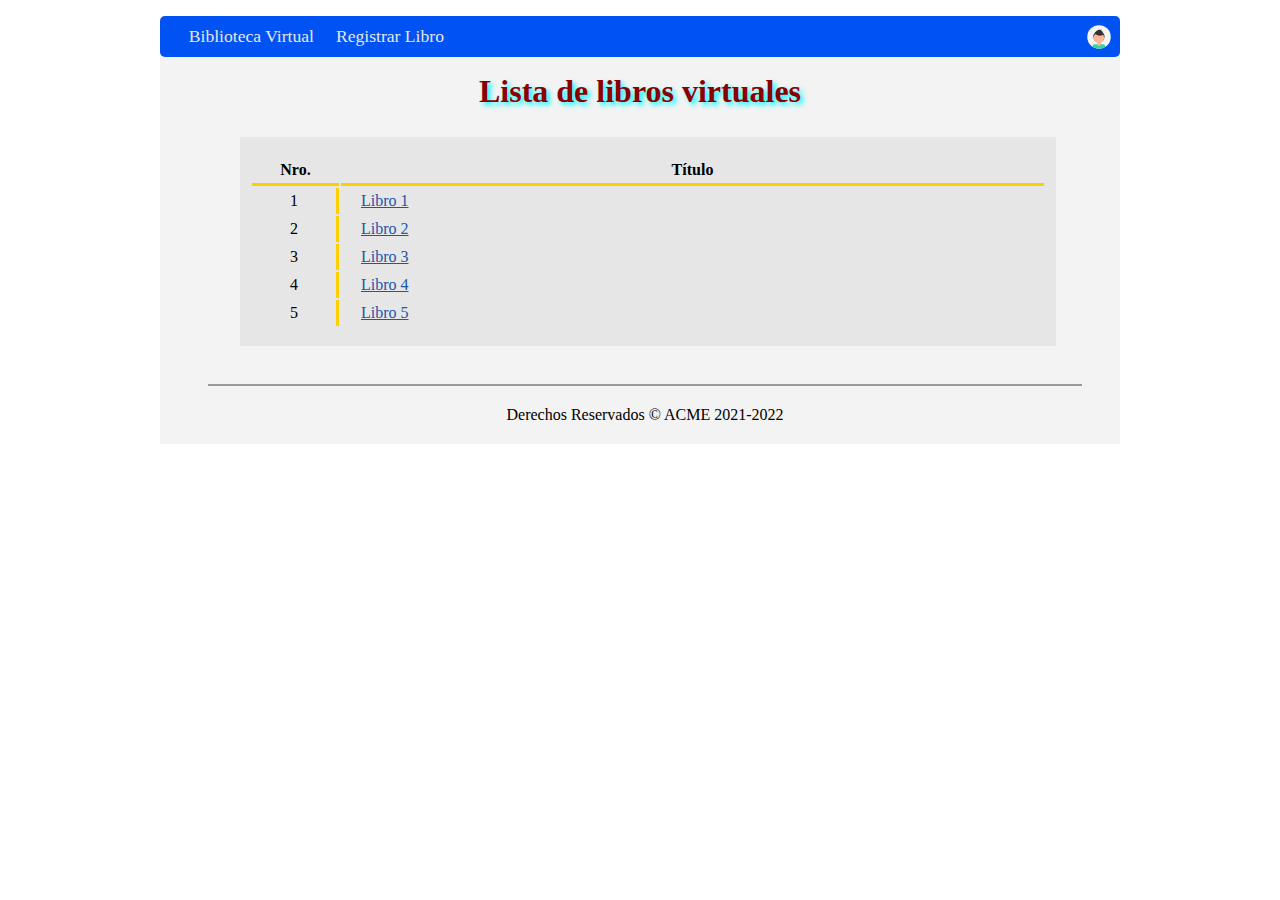
<file: HTML_CSS/index.html>
<!DOCTYPE html>
<html lang="en">

<head>
  <meta charset="UTF-8">
  <meta http-equiv="X-UA-Compatible" content="IE=edge">
  <meta name="viewport" content="width=device-width, initial-scale=1.0">
  <title>Biblioteca Virtual</title>
  <link rel="stylesheet" href="css/StyleBooks.css">
</head>

<body>
  <div class="group-elements">
    <div class="menu">
      <nav class="navbar">
        <a href="index.html">Biblioteca Virtual</a>
        <a href="registrarLibro.html">Registrar Libro</a>
        <div class="logo"><a href="IniciarSesion.html"><img src="img/avatar.svg" width="24em"></a></div>
      </nav>
    </div>
    <h1>Lista de libros virtuales</h1>
    <div class="container">
      <table>
        <thead>
          <tr>
            <th>Nro.</th>
            <th id="col2">Título</th>
          </tr>
        </thead>
        <tbody>
          <tr>
            <td id="col1">1</td>
            <td><a href="infoLibro.html?titulo=libro1">Libro 1</a></td>
          </tr>
          <tr>
            <td id="col1">2</td>
            <td><a href="infoLibro.html?titulo=libro2">Libro 2</a></td>
          </tr>
          <tr>
            <td id="col1">3</td>
            <td><a href="infoLibro.html?titulo=libro3">Libro 3</a></td>
          </tr>
          <tr>
            <td id="col1">4</td>
            <td><a href="infoLibro.html?titulo=libro4">Libro 4</a></td>
          </tr>
          <tr>
            <td id="col1">5</td>
            <td><a href="infoLibro.html?titulo=libro5">Libro 5</a></td>
          </tr>
        </tbody>
      </table>
    </div><br>
    <footer id="footer-foot">
      Derechos Reservados &copy; ACME 2021-2022
    </footer>
  </div>
</body>

</html>
</file>
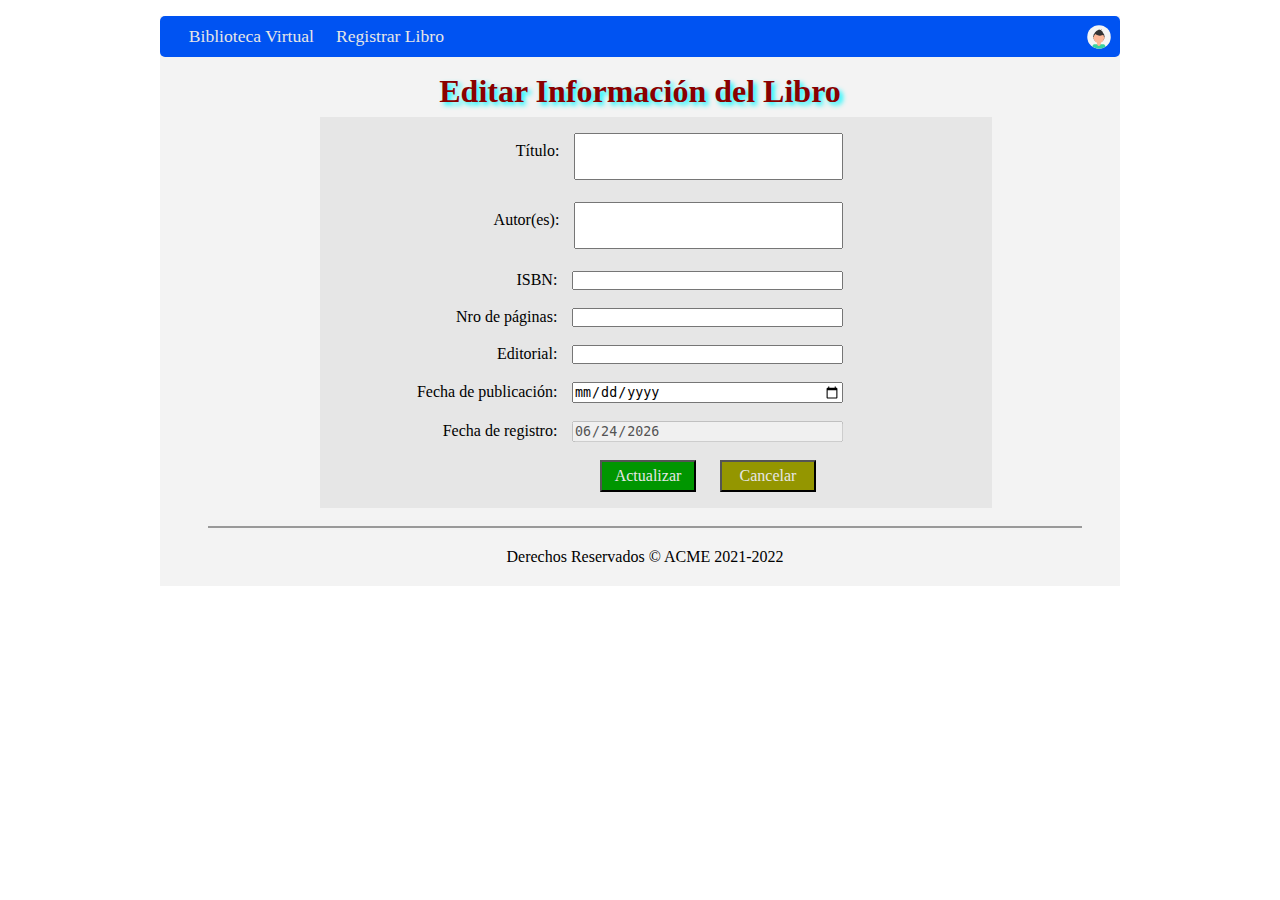
<file: HTML_CSS/editarLibro.html>
<!DOCTYPE html>
<html lang="en">

<head>
  <meta charset="UTF-8">
  <meta http-equiv="X-UA-Compatible" content="IE=edge">
  <meta name="viewport" content="width=device-width, initial-scale=1.0">
  <title>Editar Info Libro - Biblioteca Virtual</title>
  <link rel="stylesheet" href="css/StyleRegEditBook.css">
</head>

<body>
  <div class="group-elements">
    <div class="menu">
      <nav class="navbar">
        <a href="index.html">Biblioteca Virtual</a>
        <a href="registrarLibro.html">Registrar Libro</a>
        <div class="logo"><a href="IniciarSesion.html"><img src="img/avatar.svg" width="24em"></a></div>
      </nav>
    </div>
    <h1>Editar Información del Libro</h1>
    <div class="container">
      <form action="InfoLibro.html">
        <div>
          <span id="textM">Título:</span>
          <textarea name="title" cols="20" rows="3" required></textarea><br>
        </div><br>
        <div>
          <span id="textM">Autor(es):</span>
          <textarea name="actors" cols="20" rows="3" required></textarea>
        </div><br>
        <div>
          <span>ISBN:</span>
          <input name="isbn" type="number" required>
        </div><br>
        <div>
          <span>Nro de páginas:</span>
          <input name="pages" type="number" required>
        </div><br>
        <div>
          <span>Editorial:</span>
          <input id="row2" name="editorial" type="text" required>
        </div><br>
        <div>
          <span>Fecha de publicación:</span>
          <input type="date" name="fecha_pub" required>
        </div><br>
        <div>
          <span>Fecha de registro:</span>
          <input type="date" name="fecha_reg" id="reg" disabled>
        </div><br>
        <input id="botonA" type="submit" name="actualizar" value="Actualizar">
        &nbsp;&nbsp;&nbsp;&nbsp;
        <input id="botonB" type="button" onclick="location.href='index.html'" value="Cancelar">
      </form>
      <script>
        const d = new Date();
        document.getElementById("reg").setAttribute("value", d.getFullYear() + "-0" + d.getMonth() + "-" + d.getDate());
      </script>
    </div><br>

    <footer id="footer-foot">
      Derechos Reservados &copy; ACME 2021-2022
    </footer>
  </div>
</body>

</html>
</file>
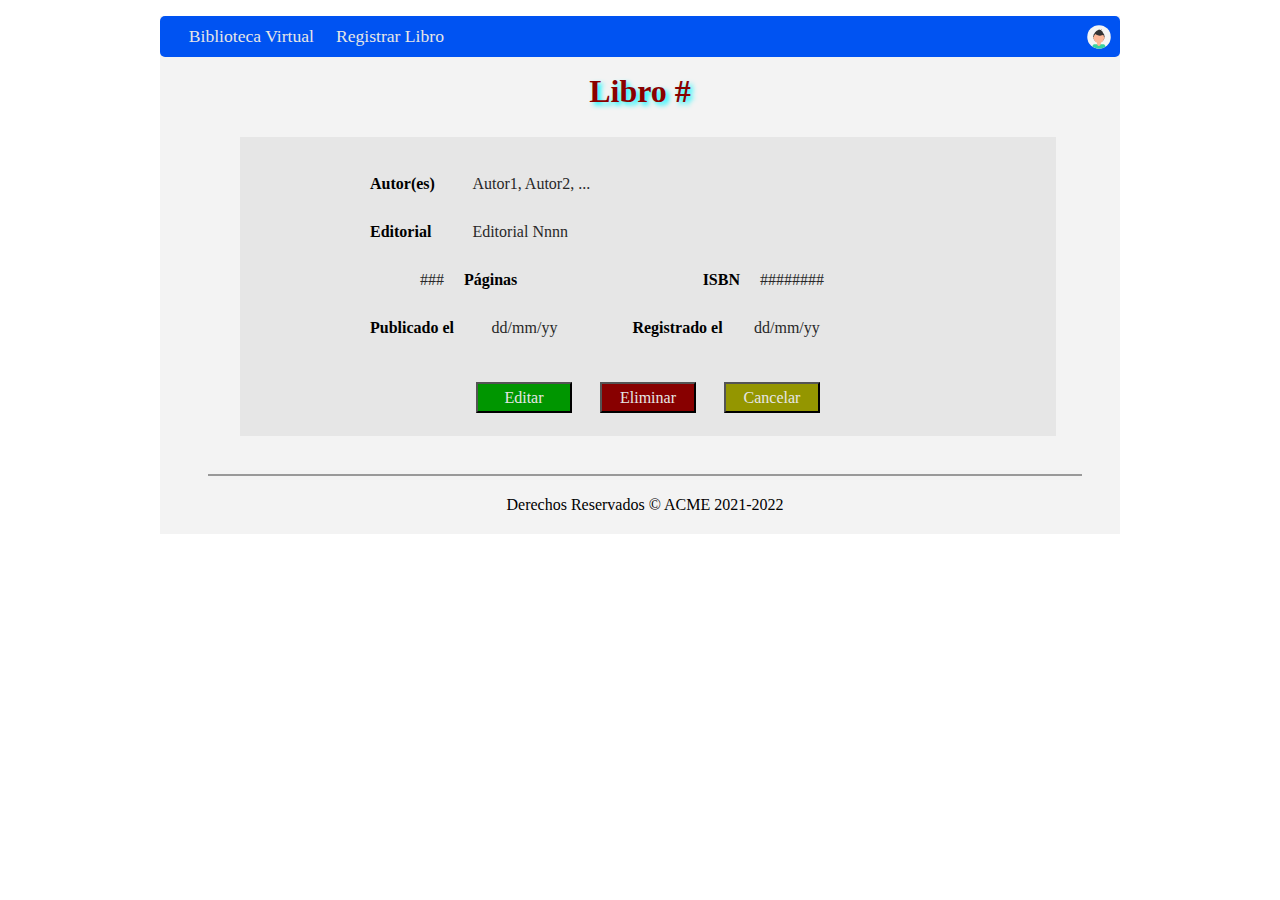
<file: HTML_CSS/InfoLibro.html>
<!DOCTYPE html>
<html lang="en">

<head>
  <meta charset="UTF-8">
  <meta http-equiv="X-UA-Compatible" content="IE=edge">
  <meta name="viewport" content="width=device-width, initial-scale=1.0">
  <title>Info Libro - Biblioteca Virtual</title>
  <link rel="stylesheet" href="css/StyleInfoBook.css">
</head>

<body>
  <div class="group-elements">
    <div class="menu">
      <nav class="navbar">
        <a href="index.html">Biblioteca Virtual</a>
        <a href="registrarLibro.html">Registrar Libro</a>
        <div class="logo"><a href="IniciarSesion.html"><img src="img/avatar.svg" width="24em"></a></div>
      </nav>
    </div>
    <h1>Libro #</h1>
    <div class="container">
      <div class="div-text1">
        <span><b>Autor(es)</b></span>
        <p>Autor1, Autor2, ...</p>
      </div>
      <div class="div-text1">
        <span><b>Editorial</b></span>
        <p>Editorial Nnnn</p>
      </div>
      <div class="div-text2">
        <p id="text-right">###</p>
        <span><b>Páginas</b></span>
        <span id="text-right"><b>ISBN</b></span>
        <p>########</p>
      </div>
      <div class="div-text3">
        <span><b>Publicado el</b></span>
        <p>dd/mm/yy</p>
        <span><b>Registrado el</b></span>
        <p>dd/mm/yy</p>
      </div>
      <button id="botonA" onclick="location.href='editarLibro.html'">Editar</button>
      <button id="botonB" onclick="location.href='index.html'">Eliminar</button>
      <button id="botonC" onclick="location.href='index.html'">Cancelar</button>
    </div><br>
    <footer id="footer-foot">
      Derechos Reservados &copy; ACME 2021-2022
    </footer>
  </div>
</body>

</html>
</file>
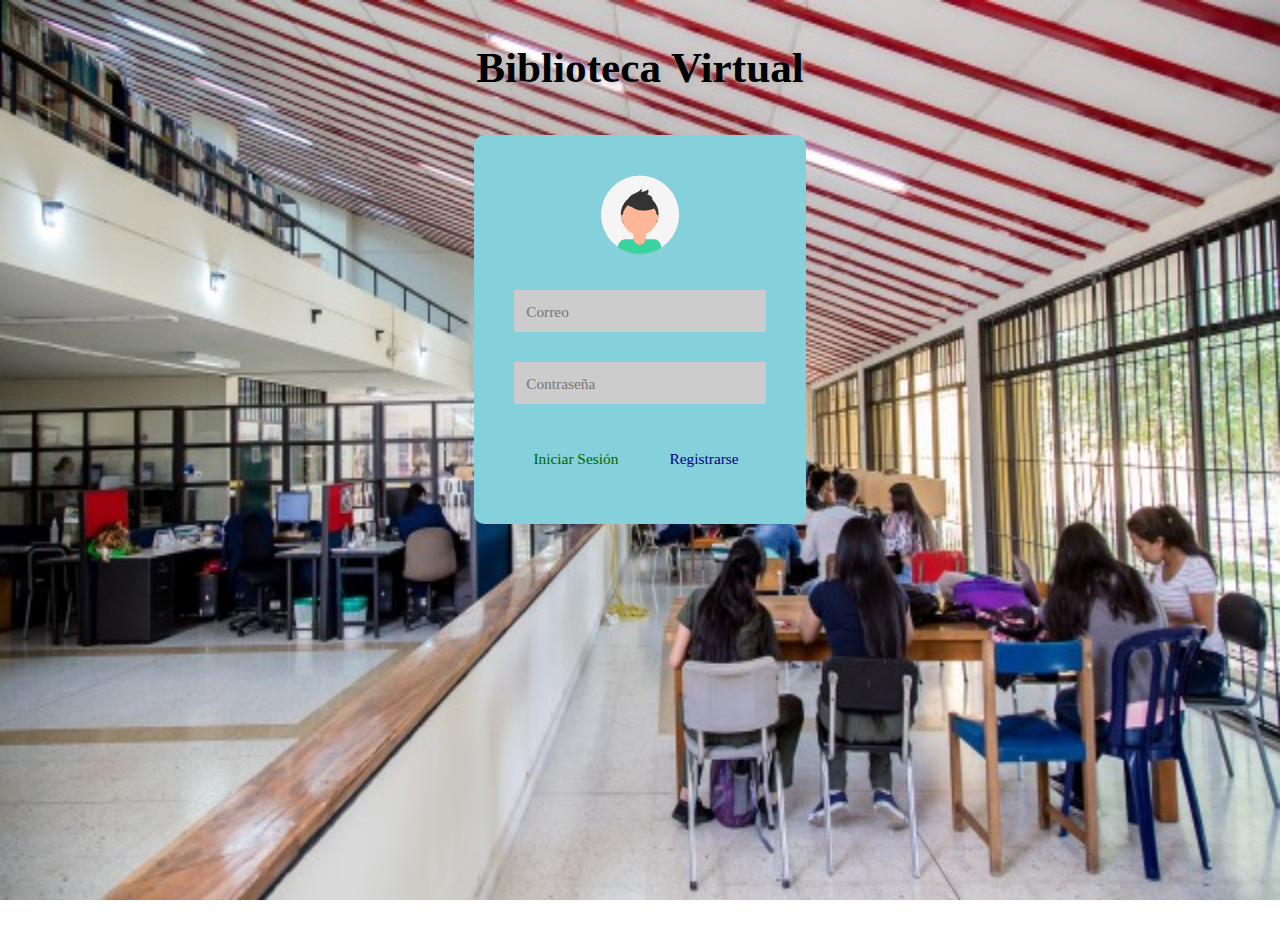
<file: HTML_CSS/IniciarSesion.html>
<!DOCTYPE html>
<html lang="en">

<head>
  <meta charset="UTF-8">
  <meta http-equiv="X-UA-Compatible" content="IE=edge">
  <meta name="viewport" content="width=device-width, initial-scale=1.0">
  <title>Login - Biblioteca Virtual</title>
  <link rel="stylesheet" type="text/css" href="css/StyleLogin.css">
</head>

<body>
  <div class="img">
    <img src="img/Bibliotecas_Horarios1.jpg">
  </div>
  <div class="container">
    <h2 class="title">Biblioteca Virtual</h2>
    <div class="login-content">
      <form method="POST" action="index.html">
        <img src="img/avatar.svg">
        <div class="div-user">
          <input type="email" class="input" name="login" placeholder="Correo" required>
        </div>
        <div class="div-user">
          <input type="password" class="input" name="password" placeholder="Contraseña" required>
        </div>
        <input type="submit" class="btn1" value="Iniciar Sesión">&nbsp;&nbsp;
        <input type="button" class="btn2" onclick="location.href='registrarUsuario.html'" value="Registrarse">
      </form>
    </div>
  </div>
</body>

</html>
</file>
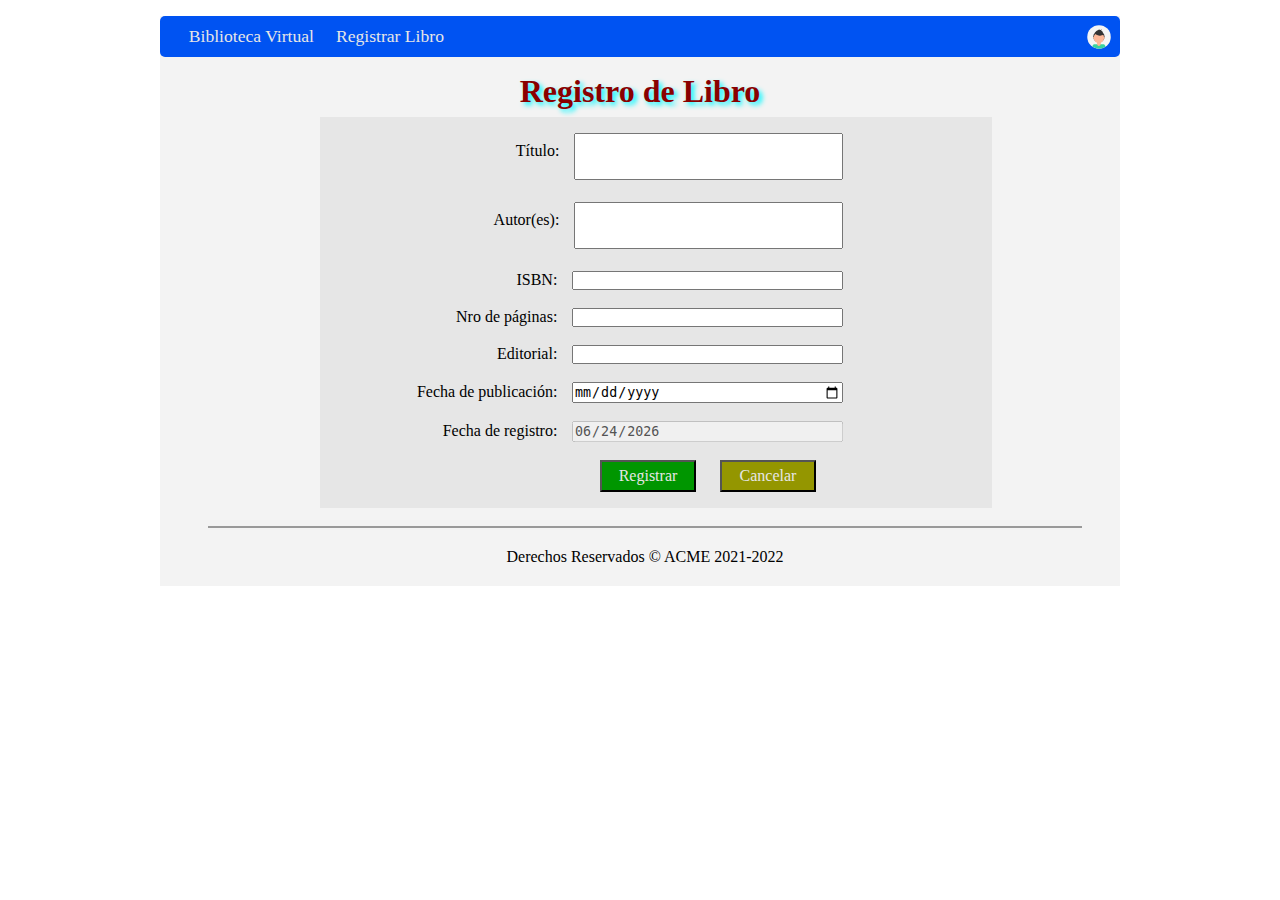
<file: HTML_CSS/registrarLibro.html>
<!DOCTYPE html>
<html lang="en">

<head>
  <meta charset="UTF-8">
  <meta http-equiv="X-UA-Compatible" content="IE=edge">
  <meta name="viewport" content="width=device-width, initial-scale=1.0">
  <title>Biblioteca Virtual</title>
  <link rel="stylesheet" href="css/StyleRegEditBook.css">
</head>

<body>
  <div class="group-elements">
    <div class="menu">
      <nav class="navbar">
        <a href="index.html">Biblioteca Virtual</a>
        <a href="registrarLibro.html">Registrar Libro</a>
        <div class="logo"><a href="IniciarSesion.html"><img src="img/avatar.svg" width="24em"></a></div>
      </nav>
    </div>
    <h1>Registro de Libro</h1>
    <div class="container">
      <form action="index.html">
        <div>
          <span id="textM">Título:</span>
          <textarea name="title" cols="20" rows="3" required></textarea><br>
        </div><br>
        <div>
          <span id="textM">Autor(es):</span>
          <textarea name="actors" cols="20" rows="3" required></textarea>
        </div><br>
        <div>
          <span>ISBN:</span>
          <input name="isbn" type="number" required>
        </div><br>
        <div>
          <span>Nro de páginas:</span>
          <input name="pages" type="number" required>
        </div><br>
        <div>
          <span>Editorial:</span>
          <input id="row2" name="editorial" type="text" required>
        </div><br>
        <div>
          <span>Fecha de publicación:</span>
          <input type="date" name="fecha_pub" required>
        </div><br>
        <div>
          <span>Fecha de registro:</span>
          <input type="date" name="fecha_reg" id="reg" disabled>
        </div><br>
        <input id="botonA" type="submit" name="registrar" value="Registrar">
        &nbsp;&nbsp;&nbsp;&nbsp;
        <input id="botonB" type="button" onclick="location.href='index.html'" value="Cancelar">
      </form>
      <script>
        const d = new Date();
        document.getElementById("reg").setAttribute("value", d.getFullYear() + "-0" + d.getMonth() + "-" + d.getDate());
      </script>
    </div><br>

    <footer id="footer-foot">
      Derechos Reservados &copy; ACME 2021-2022
    </footer>
  </div>
</body>

</html>
</file>
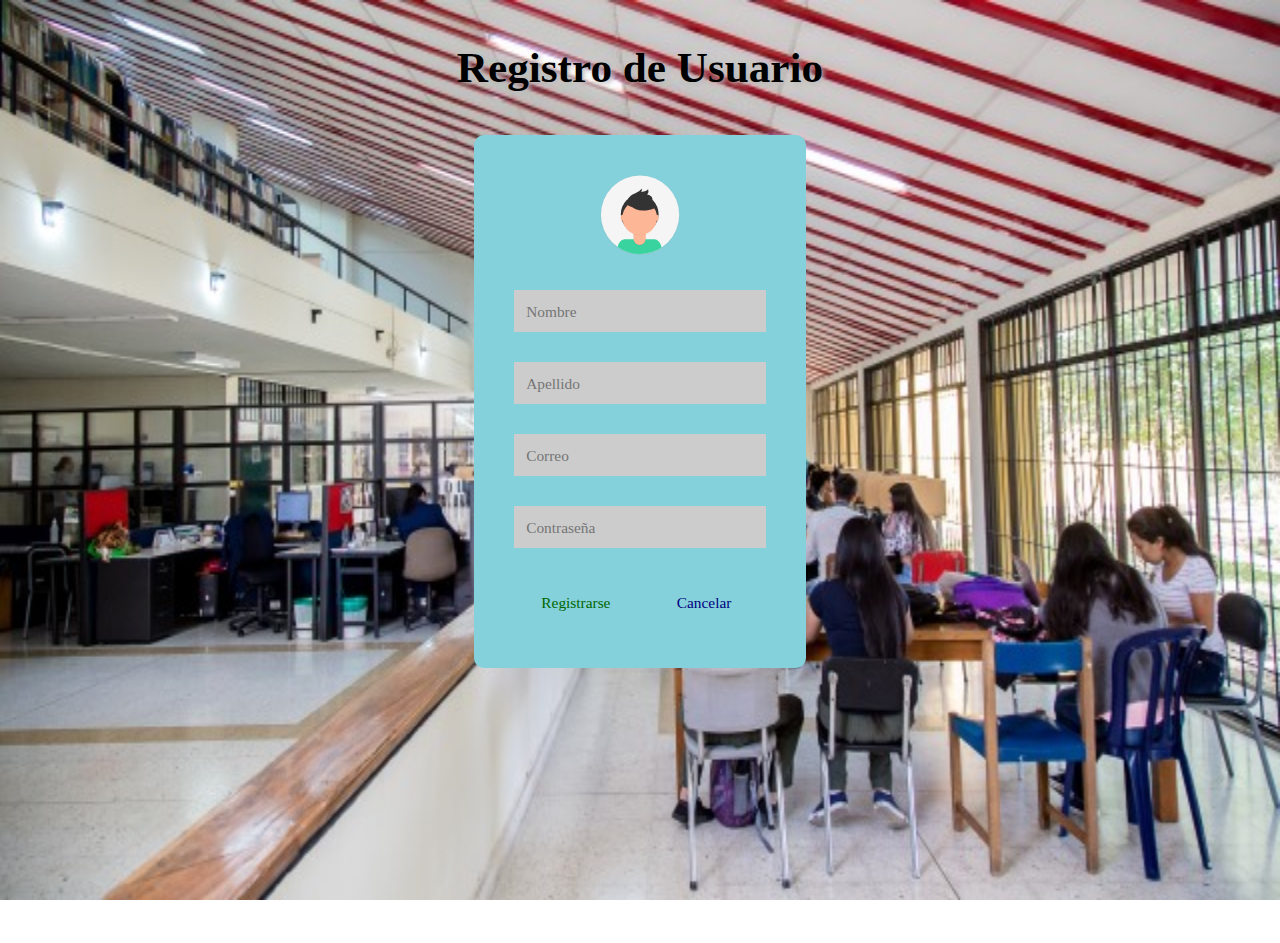
<file: HTML_CSS/registrarUsuario.html>
<!DOCTYPE html>
<html lang="en">

<head>
  <meta charset="UTF-8">
  <meta http-equiv="X-UA-Compatible" content="IE=edge">
  <meta name="viewport" content="width=device-width, initial-scale=1.0">
  <title>Registro - Biblioteca Virtual</title>
  <link rel="stylesheet" type="text/css" href="css/StyleLogin.css">
</head>

<body>
  <div class="img">
    <img src="img/Bibliotecas_Horarios1.jpg">
  </div>
  <div class="container">
    <h2 class="title">Registro de Usuario</h2>
    <div class="login-content">
      <form method="POST" action="IniciarSesion.html">
        <img src="img/avatar.svg">
        <div class="div-user">
          <input type="text" class="input" name="nombre" placeholder="Nombre" required>
        </div>
        <div class="div-user">
          <input type="text" class="input" name="apellido" placeholder="Apellido" required>
        </div>
        <div class="div-user">
          <input type="email" class="input" name="correo" placeholder="Correo" required>
        </div>
        <div class="div-user">
          <input type="password" class="input" name="contraseña" placeholder="Contraseña" required>
        </div>
        <input type="submit" class="btn1" value="Registrarse">&nbsp;&nbsp;
        <input type="button" class="btn2" onclick="location.href='IniciarSesion.html'" value="Cancelar">
      </form>
    </div>
  </div>
</body>

</html>
</file>
<file: HTML_CSS/css/StyleBooks.css>
* {
  margin: 0;
  padding: 0;
}
body{
  font-family: 'Georgia', serif;
  text-align: center;
}
.group-elements {
  display: block;
  margin: 1em auto;
  width: 60em;
  background: #F3F3F3;
}
.menu {
  font-size: 1.1em;
  text-align: left;
  position: relative;
  background: #0053F2;
  padding: 10px 20px;
  border-radius: 5px;
  margin: 10px 0px;
}
.menu .navbar {
  width: 90%;
}

.navbar a{
  color: #E6E6E6;
  font-family: Georgia, serif;
  padding: 0.5em;
  text-decoration-line: none;
}
.logo {
  position: absolute;
  top: 0.5em;
  right: 0em;
}

.group-elements h1 {
  text-align: center;
  font-size: 2em;
  font: bold;
  font-family: Georgia, serif;
  color: #8A0000;
  text-shadow: #00F8FF 3px 3px 5px;
  padding: 0.2em;
}

.container {
  margin: 20px 0px;
  position: relative;
  width: 50em;
  right: -5em;
  padding: 0.5em;
  font-size: 1em;
  font-family: Georgia, serif;
  background: #E6E6E6;
}
table{
  width: 50em;
  padding: 10px 2px;
}
#col1{
  text-align: center;
  width: 5em;
  padding: 4px 2px;
  border-right: 0.2em solid #FFCE00;
}
table th {
  border-bottom: 0.2em solid #FFCE00;
  text-align: center;
  padding: 4px 20px;
}
table td {
  text-align: left;
  padding: 4px 20px;
}
td a {
  color: #25A;
}

#footer-foot {
  width: 90%;
  position: relative;
  left: 5%;
  clear: both;
  text-align: center;
  padding: 20px 5px;
  border-top: 2px solid #999999;
}
time {
  color: #999999;
}
</file>
<file: HTML_CSS/css/StyleRegEditBook.css>
* {
  margin: 0;
  padding: 0;
}
body{
  font-family: 'Georgia', serif;
  text-align: center;
}
.group-elements {
  display: block;
  margin: 1em auto;
  width: 60em;
  background: #F3F3F3;
}
.menu {
  font-size: 1.1em;
  text-align: left;
  position: relative;
  background: #0053F2;
  padding: 10px 20px;
  border-radius: 5px;
  margin: 10px 0px;
}
.menu .navbar {
  width: 90%;
}

.navbar a{
  color: #E6E6E6;
  font-family: Georgia, serif;
  padding: 0.5em;
  text-decoration-line: none;
}
.logo {
  position: absolute;
  top: 0.5em;
  right: 0em;
}

.group-elements h1 {
  text-align: center;
  font-size: 2em;
  font: bold;
  font-family: Georgia, serif;
  color: #8A0000;
  text-shadow: #00F8FF 3px 3px 5px;
  padding: 0.2em;
}

.container {
  position: relative;
  width: 40em;
  right: -10em;
  padding: 1em;
  font-size: 1em;
  font-family: Georgia, serif;
  background: #E6E6E6;
  text-align: right;
  align-content: center;
}
span {
  position: relative;
  right: 9em;
  width: 10em;
}
#textM {
  top:-1.5em;
}
textarea {
  position: relative;
  right: 10em;
  width: 20em;
  resize: none;
}
input{
  position: relative;
  right: 10em;
  width: 20em;
  text-align: left;
}
label{
  position: relative;
  right: 10em;
  width: 20em;
  text-align: left;
  background: #F3F3F3;
}
#botonA {
  width: 6em;
  background: #009600;
  text-align: center;
  color: #E6E6E6;
  padding: 0.3em;
  font-size: 1em;
  font-family: Georgia, serif;
}
#botonB {
  width: 6em;
  background: #949600;
  text-align: center;
  color: #E6E6E6;
  padding: 0.3em;
  font-size: 1em;
  font-family: Georgia, serif;
}

#footer-foot {
  width: 90%;
  position: relative;
  left: 5%;
  clear: both;
  text-align: center;
  padding: 20px 5px;
  border-top: 2px solid #999999;
}
time {
  color: #999999;
}
</file>
<file: HTML_CSS/css/StyleInfoBook.css>
* {
  margin: 0;
  padding: 0;
}
body{
  font-family: 'Georgia', serif;
  text-align: center;
}
.group-elements {
  display: block;
  margin: 1em auto;
  width: 60em;
  background: #F3F3F3;
}
.menu {
  font-size: 1.1em;
  text-align: left;
  position: relative;
  background: #0053F2;
  padding: 10px 20px;
  border-radius: 5px;
  margin: 10px 0px;
}
.menu .navbar {
  width: 90%;
}

.navbar a{
  color: #E6E6E6;
  font-family: Georgia, serif;
  padding: 0.5em;
  text-decoration-line: none;
}
.logo {
  position: absolute;
  top: 0.5em;
  right: 0em;
}

.group-elements h1 {
  text-align: center;
  font-size: 2em;
  font: bold;
  font-family: Georgia, serif;
  color: #8A0000;
  text-shadow: #00F8FF 3px 3px 5px;
  padding: 0.2em;
}

.container {
  margin: 20px 0px;
  position: relative;
  width: 50em;
  right: -5em;
  padding: 0.5em;
  font-size: 1em;
  font-family: Georgia, serif;
  background: #E6E6E6;
}

.div-text1, .div-text2, .div-text3 {
  width: 80%;
  position: relative;
  left: 15%;
  display: flex;
  margin: 30px 2px
}
.div-text1 span {
  text-align: left;
  width: 16%;
  position: relative;
}
.div-text1 p {
  text-align: justify;
  width: 70%;
  position: relative;
  color: #282828;
}

.div-text2 span {
  text-align: left;
  width: 30%;
  position: relative;
  padding: 0px 10px;
}
.div-text2 p {
  text-align: left;
  width: 15%;
  position: relative;
  color: #282828;
  padding: 0px 10px;
}
.div-text2 #text-right {
  text-align: right;
  width: 10%;
}

.div-text3 span {
  text-align: left;
  width: 19%;
  position: relative;
}
.div-text3 p {
  text-align: left;
  width: 22%;
  position: relative;
  color: #282828;
}

#botonA {
  width: 6em;
  background: #009600;
  text-align: center;
  color: #E6E6E6;
  padding: 0.3em;
  font-size: 1em;
  font-family: Georgia, serif;
  margin: 15px 12px;
}
#botonB {
  width: 6em;
  background: #800;
  text-align: center;
  color: #E6E6E6;
  padding: 0.3em;
  font-size: 1em;
  font-family: Georgia, serif;
  margin: 15px 12px;
}
#botonC {
  width: 6em;
  background: #949600;
  text-align: center;
  color: #E6E6E6;
  padding: 0.3em;
  font-size: 1em;
  font-family: Georgia, serif;
  margin: 15px 12px;
}

#footer-foot {
  width: 90%;
  position: relative;
  left: 5%;
  clear: both;
  text-align: center;
  padding: 20px 5px;
  border-top: 2px solid #999999;
}
time {
  color: #999999;
}
</file>
<file: HTML_CSS/css/StyleLogin.css>
*{
	padding: 0;
	margin: 0;
}
body{
  font-family: 'Georgia', serif;
}
.img {
	display: flex;
}
.container{
	display: block;
	justify-content: center;
	width: 100vw;
	height: 100vh;
	text-align: center;
}
.img img{
	width: 100vw;
	height: 100vh;
	position: absolute;
	z-index: -1;
}
.login-content{
	display: block;
	align-items: center;
	text-align: center;
	width: 26%;
	height: 80vh;
	min-width: 240px;
	margin: auto;
}
form{
	background-color: #85D1DB;
	border-radius: 10px;
	padding: 12% 12%;
  font-family: 'Georgia', serif;
	font-size: 1.2em;
}

.container h2 {
	display: block;
	align-content: center;
	color: #000;
	font-size: 2.7rem;
	margin: 1em;
	text-shadow: 2px 2px 5px #BBB;
}
.login-content img{
    height: 80px;
}
.login-content .div-user{	
	margin: 30px 0px;
	padding: 10px 0px;
	background: #CCC;
	width: 100%;
}
.login-content .input {
	border: none;
	outline: none;
	background: none;
	width: 90%;
	font-size: 0.8em;
	color: #444;
	font-family: 'Georgia', serif;
}

.btn1{
	width: 45%;
	height: 50px;
	border: none;
	background-color: transparent;
	font-size: 0.8em;
	font-family: 'Verdana', 'sans-serif';
	color: #006600;
}
.btn2{
	background-color: transparent;
	width: 45%;
	height: 50px;
	border: none;
	font-size: 0.8em;
	font-family: 'Verdana', 'sans-serif';
	color: #000080;
}
</file>
